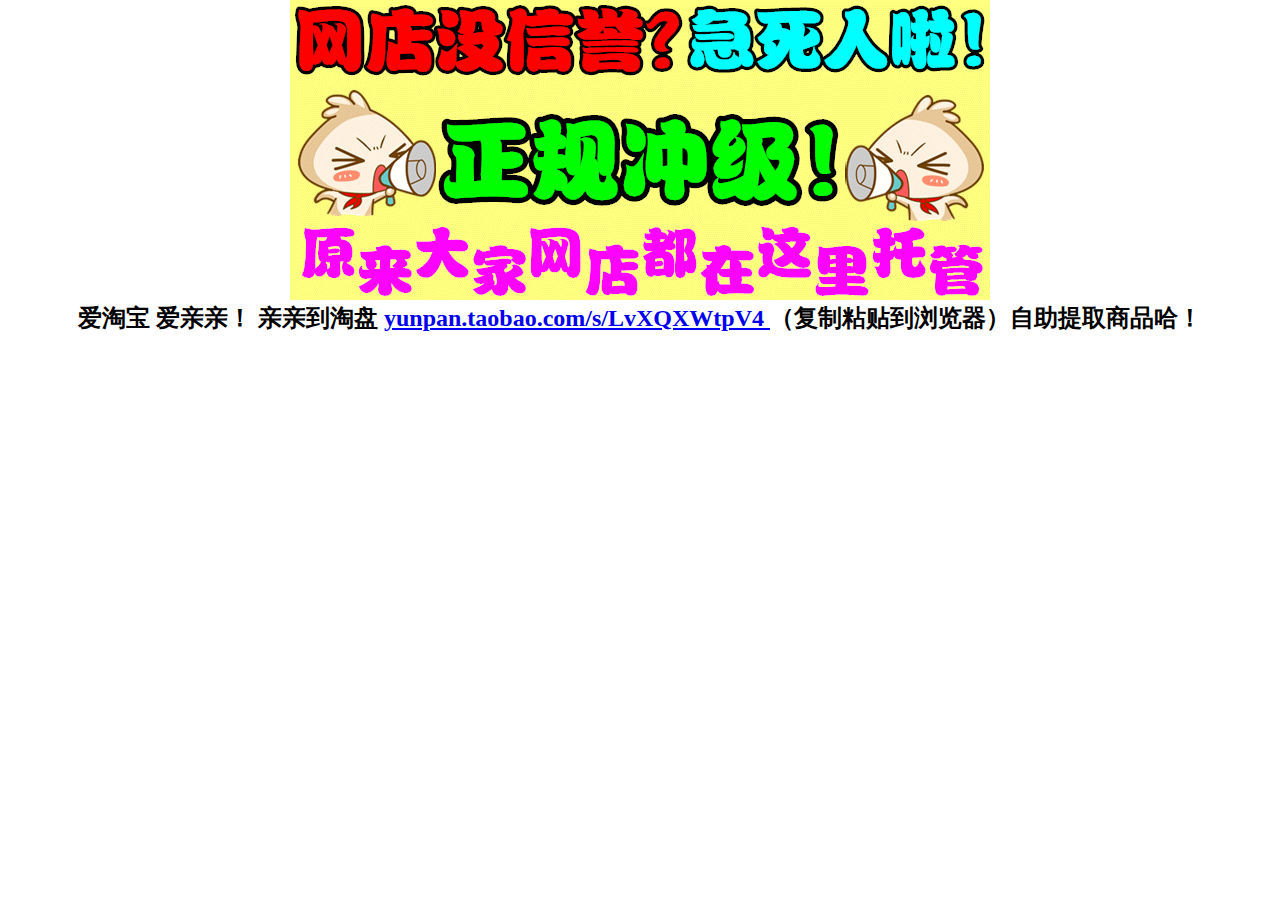
<file: download.html>
﻿<!DOCTYPE html PUBLIC "-//W3C//DTD XHTML 1.0 Transitional//EN" "http://www.w3.org/TR/xhtml1/DTD/xhtml1-transitional.dtd">
<!-- saved from url=(0030)http://www.123kd.cc/proxy.html -->
<html xmlns="http://www.w3.org/1999/xhtml" style="height: 100%;"><head><meta http-equiv="Content-Type" content="text/html; charset=UTF-8">
	<link href="css/zzsc.css" type="text/css" rel="stylesheet" />
	    <script>
var _hmt = _hmt || [];
(function() {
  var hm = document.createElement("script");
  hm.src = "//hm.baidu.com/hm.js?54a712fd5b8b909f9af8dd69afb96329";
  var s = document.getElementsByTagName("script")[0]; 
  s.parentNode.insertBefore(hm, s);
})();
</script>
<body>
<title>宝贝提取</title>
<meta name="keywords" content="宝贝提取">
<meta name="description" content="宝贝提取页面。">
<p align="center">
<a href="index.html" target="_blank"><img  src="images/xixi.gif" alt=""></a></p>

<h1 style="text-align:center;">
<span style="line-height:1.5;">爱淘宝 爱亲亲！ 亲亲到淘盘&nbsp;<a href="http://yunpan.taobao.com/s/LvXQXWtpV4" target="_blank">yunpan.taobao.com/s/LvXQXWtpV4 </a>（复制粘贴到浏览器）自助提取商品哈！</span>
</h1>

</body>
</html>
</file>
<file: css/zzsc.css>
* {
	margin:0;
	padding:0;
}
body {
	font-size:12px;
}
ul, li {
	list-style:none;
}
.float-contact-mini {
	position: absolute;
	right: 1px;
	top: 175px;
}
.float-contact-mini a {
	background: url("../images/sprites.png") no-repeat scroll 0 0 transparent;
	color: #FFFFFF !important;
	display: block;
	height: 65px;
	line-height: 110%;
	padding: 46px 5px 0;
	text-align: center;
	text-decoration: none !important;
	width: 18px;
}
.float-contact {
	display: none;
	position: absolute;
	right: 1px;
	top: 175px;
	width: 102px;
}
.float-contact .close {
	background: url("../images/sprites.png") no-repeat scroll -29px 0 transparent;
	color: #FFFFFF !important;
	display: block;
	height: 31px;
	line-height: 31px;
	padding-left: 22px;
	text-decoration: none !important;
}
.float-contact .container {
	background:#FFFFFF;
	border-color: #E3E3E3;
	border-style: solid;
	border-width: 0 1px;
	padding: 1px 0;
	text-align: center;
}
.float-contact .container {
	border-style: solid;
	text-align: center;
}
.float-contact .qq {
	padding: 7px 0 6px;
}
.float-contact .qqtitle {
	line-height: 200%;
}
.float-contact .qq .btn {
	padding-top: 4px;
}
.float-contact .qq .btn li {
	padding-bottom: 5px;
}
.float-contact .qq .btn a {
	background: url("../images/sprites.png") no-repeat scroll -43px -80px transparent;
	color: #1A649D;
	display: block;
	height: 23px;
	line-height: 23px;
	margin: 0 auto;
	padding-left: 23px;
	width: 53px;
}
.float-contact .qqtel {
	background: url("../images/shadow-2.png") repeat-x scroll 0 100% transparent;
	padding-bottom: 14px;
}
.float-contact .qqtel .qqcontent {
	color: #FF6600;
	font-size: 117%;
	font-weight: bold;
	line-height: 130%;
	letter-spacing:0;
}
.float-contact .myqqlink {
	background: url("../images/bg-x.png") repeat-x scroll 0 -320px #FA8400;
	border-bottom: 1px solid #E3E3E3;
	color: #FFFFFF !important;
	display: block;
	height: 40px;
	line-height: 40px;
	text-align: center;
	text-decoration: none !important;
}
h3.qqtitle {
	margin:0;
	padding:0;
}
</file>
